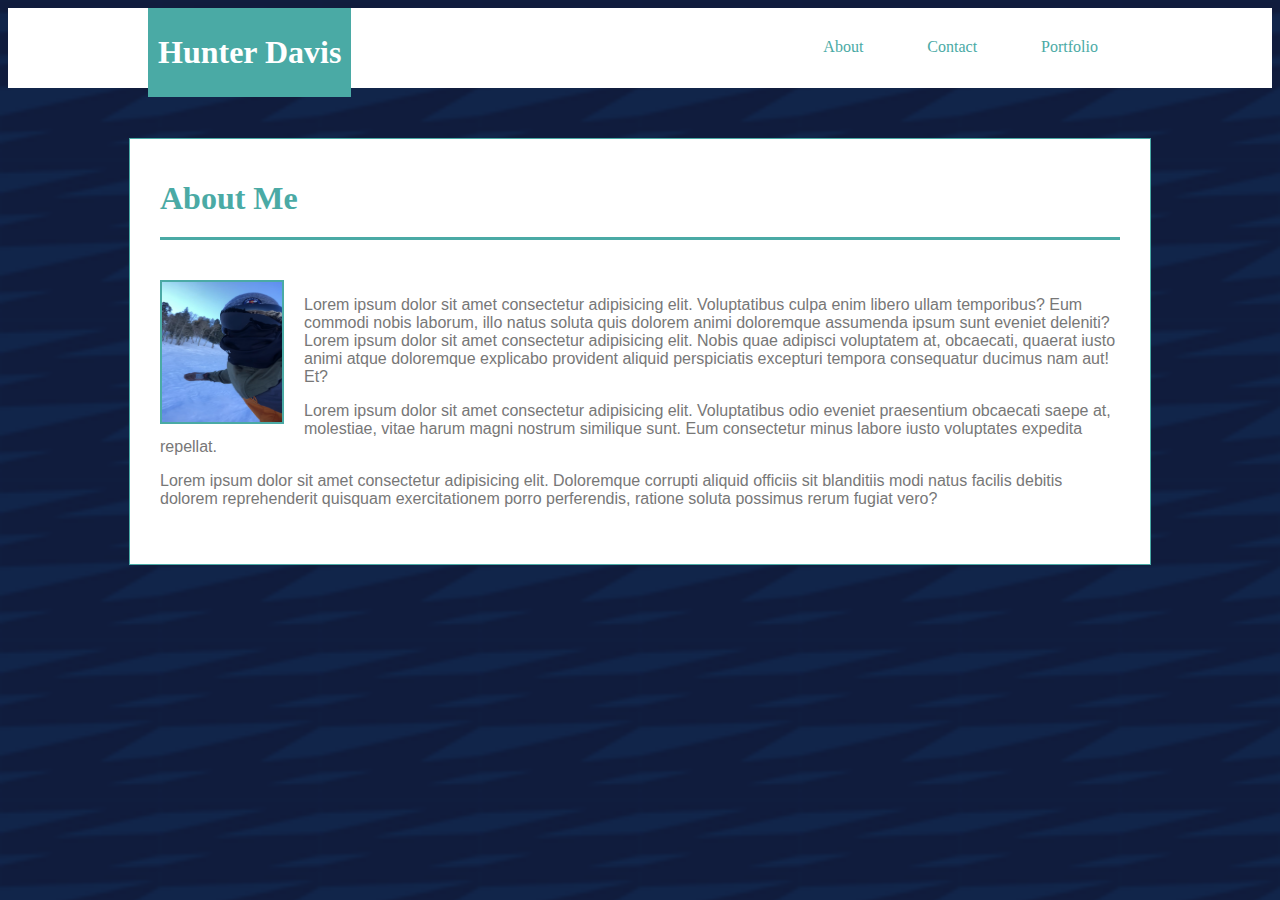
<file: index.html>
<!DOCTYPE html>
<html lang="en">

<head>
    <meta charset="UTF-8">
    <meta name="viewport" content="width=device-width, initial-scale=1.0">
    <meta http-equiv="X-UA-Compatible" content="ie=edge">
    <link rel="stylesheet" type="text/css" href="Assets/style.css">
    <title>Document</title>
</head>

<body>
    <div class="container">

        <div id="navbar">



            <nav>
                <h1 class="name">Hunter Davis</h1>
                <ul>
                    <li><a href="index.html">About</a></li>
                    <li><a href="contact.html">Contact</a></li>
                    <li><a href="portfolio.html">Portfolio</a></li>
                </ul>
            </nav>
        </div>
    </div>



    <div>


        <div>
            <section class="about_me">
                <h1>About Me</h1>
                <br>
                <img id="profile-pic" src="Assets/Images/IMG_0213.png" alt="Hunter">
                <p>Lorem ipsum dolor sit amet consectetur adipisicing elit. Voluptatibus culpa enim libero ullam
                    temporibus? Eum commodi nobis laborum, illo natus soluta quis dolorem animi doloremque assumenda
                    ipsum sunt eveniet deleniti? Lorem ipsum dolor sit amet consectetur adipisicing elit. Nobis quae
                    adipisci voluptatem at, obcaecati, quaerat iusto animi atque doloremque explicabo provident aliquid
                    perspiciatis excepturi tempora consequatur ducimus nam aut! Et?</p>
                <p>Lorem ipsum dolor sit amet consectetur adipisicing elit. Voluptatibus odio eveniet praesentium
                    obcaecati saepe at, molestiae, vitae harum magni nostrum similique sunt. Eum consectetur minus
                    labore iusto voluptates expedita repellat.</p>
                <p>Lorem ipsum dolor sit amet consectetur adipisicing elit. Doloremque corrupti aliquid officiis sit
                    blanditiis modi natus facilis debitis dolorem reprehenderit quisquam exercitationem porro
                    perferendis, ratione soluta possimus rerum fugiat vero?</p>
            </section>
        </div>
    </div>
    <div class="footer">

    </div>
</body>

</html>
</file>
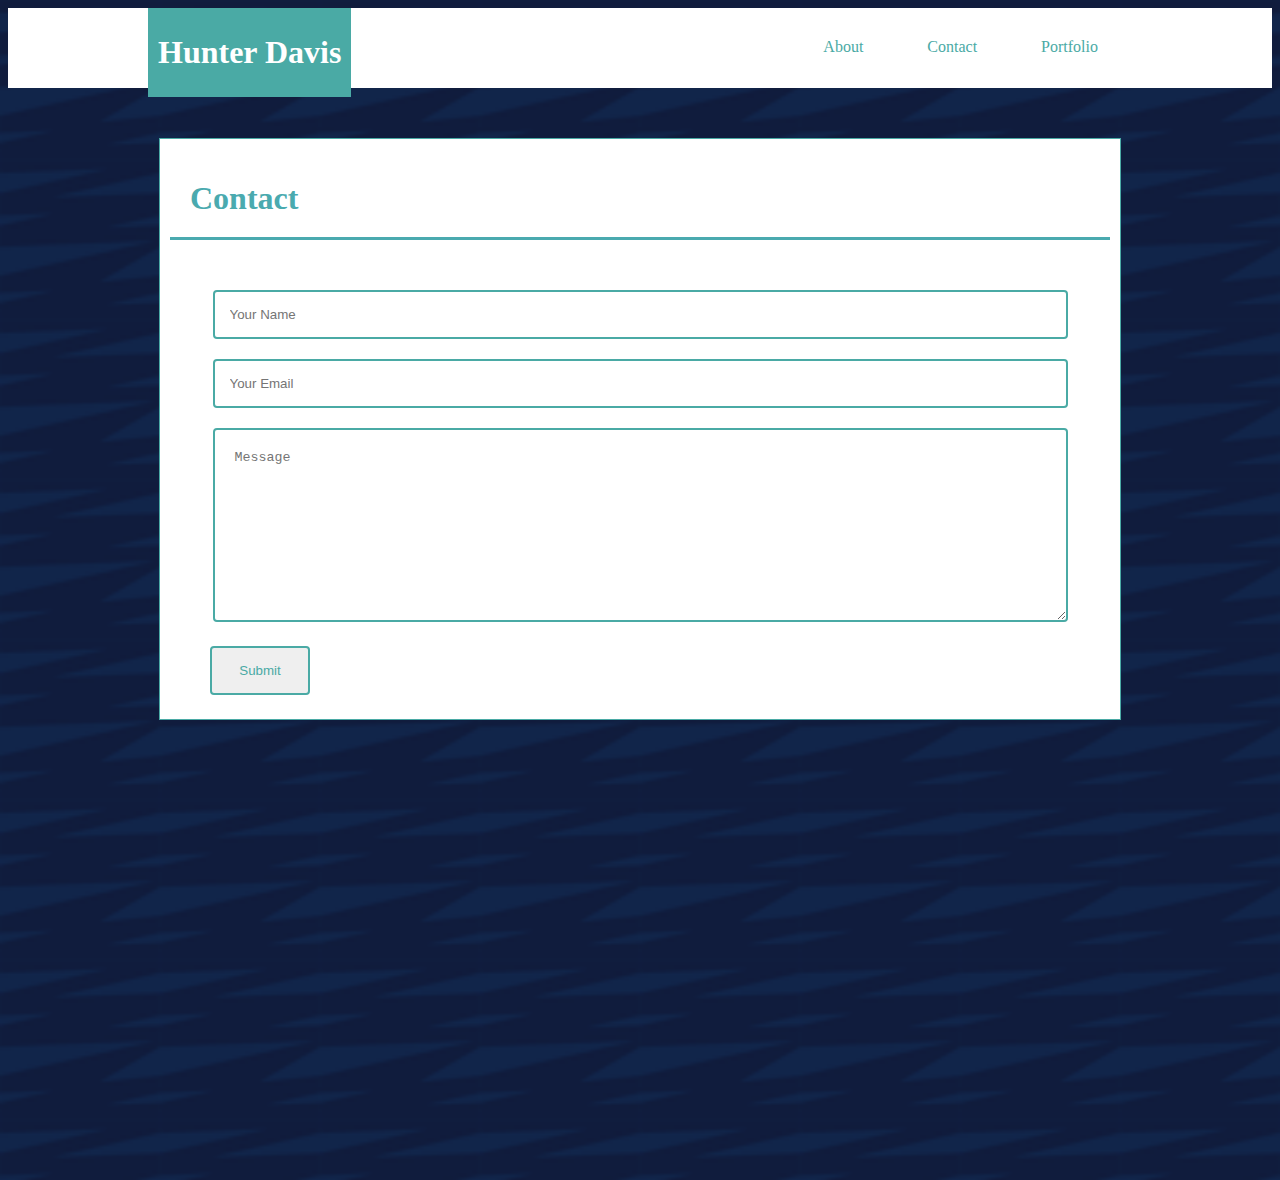
<file: contact.html>
<!DOCTYPE html>
<html lang="en">

<head>
    <meta charset="UTF-8">
    <meta name="viewport" content="width=device-width, initial-scale=1.0">
    <meta http-equiv="X-UA-Compatible" content="ie=edge">
    <link rel="stylesheet" type="text/css" href="Assets/style.css">
    <title>Document</title>
</head>

<body>
    <div class="container">

        <div id="navbar">



            <nav>
                <h1 class="name">Hunter Davis</h1>
                <ul>
                    <li><a href="index.html">About</a></li>
                    <li><a href="contact.html">Contact</a></li>
                    <li><a href="portfolio.html">Portfolio</a></li>
                </ul>
            </nav>
        </div>
    </div>

    <div class="main-content">
        <h1>Contact</h1>
        <br>
        <div class="contact-form">
            <form id="contact" method="post" action="">
                <input name="Name" type="text" class="form-control" placeholder="Your Name" required>
                <br>
                <input name="Email" type="email" class="form-control" placeholder="Your Email" required>
                <br>
                <textarea name="Message" id="form-message" cols="30" rows="10" placeholder="Message"></textarea>
                <br>
                <input type="button" value="Submit" class="submit-button">

            </form>
        </div>
    </div>
    <div class="footer">

    </div>
</body>

</html>
</file>
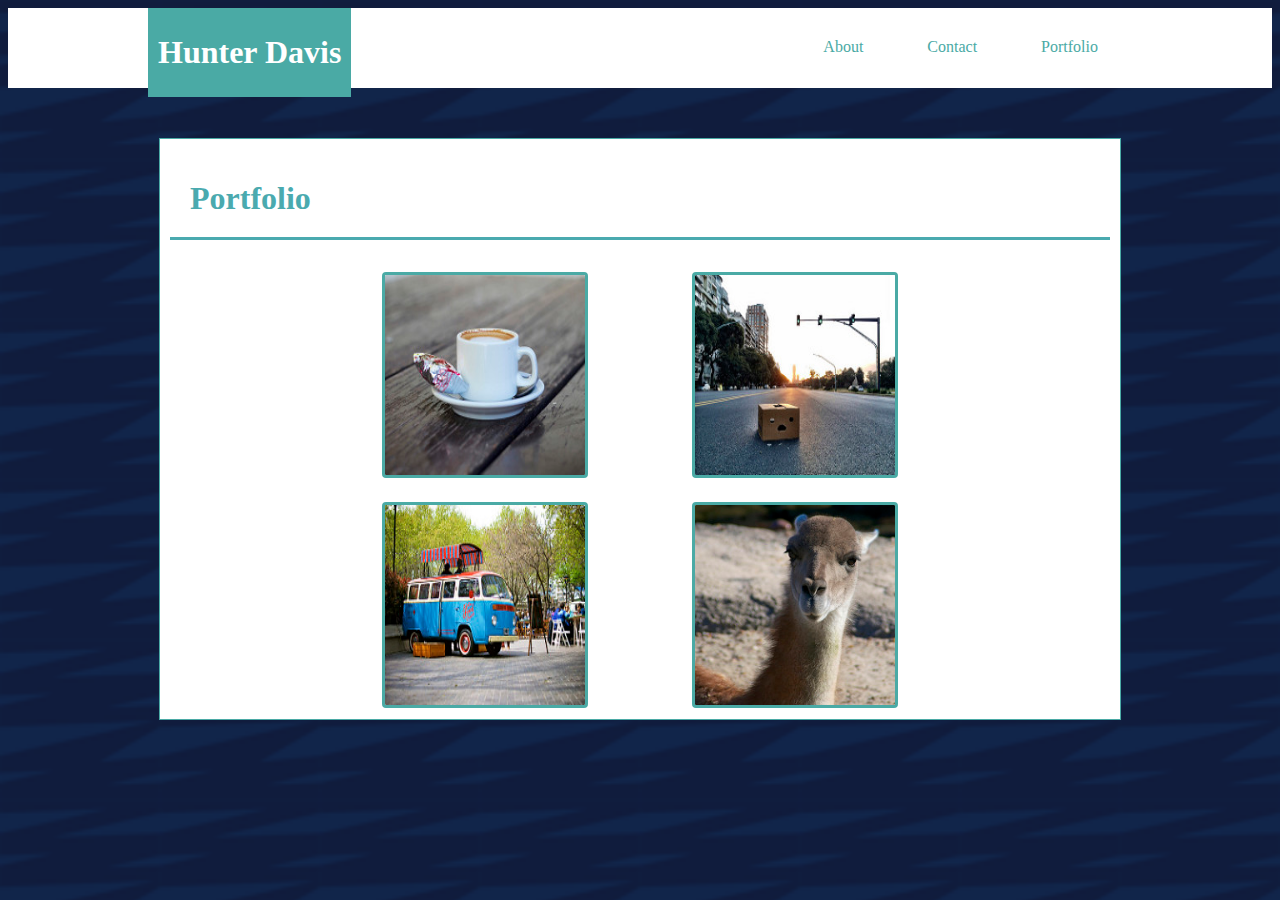
<file: portfolio.html>
<!DOCTYPE html>
<html lang="en">

<head>
    <meta charset="UTF-8">
    <meta name="viewport" content="width=device-width, initial-scale=1.0">
    <meta http-equiv="X-UA-Compatible" content="ie=edge">
    <link rel="stylesheet" type="text/css" href="Assets/style.css">
    <title>Document</title>
</head>

<body>
    <div class="container">

        <div id="navbar">



            <nav>
                <h1 class="name">Hunter Davis</h1>
                <ul>
                    <li><a href="index.html">About</a></li>
                    <li><a href="contact.html">Contact</a></li>
                    <li><a href="portfolio.html">Portfolio</a></li>
                </ul>
            </nav>
        </div>
    </div>

    <div class="main-content">
        <h1>Portfolio</h1>
        <section class="portfolio">
            <div>
                <img src="Assets/Images/11919279263_caae7da12e_m.jpg" alt="photo">
            </div>
            <div>
                <img src="Assets/Images/15704710718_3941098ed4_m.jpg" alt="photo">
            </div>
            <br>
            <div>
                <img src="Assets/Images/21396745299_971b03f05e_m.jpg" alt="photo">
            </div>
            <div>
                <img src="Assets/Images/7819800312_8a80ba0124_m.jpg" alt="photo">
            </div>
        </section>
    </div>
    <div class="footer">

    </div>
</body>

</html>
</file>
<file: Assets/style.css>
body {
    background: url(../Assets/Images/dark-paths/dark-paths.png) no-repeat;
    background-size: cover;
    background-attachment: fixed;
}

.container {
    margin: 0 auto;
    background: #fff;
    background-size: cover;
    width: 100%;
    height: 80px;
}

#navbar {
    width: 960px;
    text-align: center;
    position: absolute;
    margin-left: 140px;
}

.name {
    float: left;
    padding: 26px 10px 26px 10px;
    background: #4aaaa5;
    color: #fff;
    position: absolute;
    margin: 0 auto;
}

.container::after {
    content: '';
    display: table;
    clear: both;
}

nav ul {
    margin: 0;
    padding: 0;
    list-style: none;
    float: right;
}

nav li {
    display: inline-block;
    margin-left: 40px;
    padding-top: 30px;
}


nav a {
    text-decoration: none;
    color: #4aaaa5;
    padding: 10px;
    margin: 0 auto;
}

nav a:hover {
    font-weight: bold;
    text-transform: uppercase;
}

.main-content {
    width: 960px;
    text-align: center;
    background: #fff;
    height: 580px;
    margin: 50px auto;
    display: block;
    border: 1px solid #4aaaa5;
}

.main-content h1 {
    text-align: left;
    color: #4aaaaf;
    margin-left: 10px;
    padding: 20px;
    border-bottom: 3px solid;
    margin-right: 10px;
}

.about_me {
    width: 960px;
    margin: 50px auto;
    background: #fff;
    padding: 20px 30px 40px 30px;
    border: 1px solid #4aaaa5;
}

.about_me h1 {
    font-weight: 900;
    border-bottom: 3px solid;
    padding-bottom: 20px;
    color: #4aaaa5;
    font-family: 'Georgia', Times, 'Times New Roman', serif;
}

.about_me p {
    color: #777;
    font-family: 'Arial', 'Helvetica Neue', Helvetica, sans-serif;
}

#profile-pic {
    width: 120px;
    height: 140px;
    display: block;
    border: 2px solid #4aaaa5;
    float: left;
    margin-right: 20px;
}

.contact-form {
    height: 900px;
    width: 900px;
    margin: 0 auto;
}

input {
    width: 95%;
    padding: 15px;
    box-sizing: border-box;
    margin: 10px;
    border: 2px solid #4aaaa5;
    border-radius: 4px;
}

#form-message {
    width: 95%;
    box-sizing: border-box;
    padding: 20px;
    margin: 10px;
    border: 2px solid #4aaaa5;
    border-radius: 4px;

}

.submit-button {
    width: 100px;
    float: left;
    margin-left: 20px;
    color: #4aaaa5;
}

.submit-button:hover {
    background: #4aaaa5;
    color: #fff;
}

.portfolio div {
    display: inline-block;
    margin: 10px;
}

.portfolio img {
    /* float: left; */
    width: 200px;
    height: 200px;
    margin-right: 40px;
    margin-left: 40px;
    border: 3px solid #4aaaa5;
    border-radius: 4px;
}

@media only screen and (max-width: 980px) {
    * {
        box-sizing: border-box;
    }

    body {
        width: 980px;
    }

    .container {
        margin: 0 auto;
        background: #fff;
        background-size: cover;
        width: 100%;

    }

    #navbar {
        width: 100%;
        text-align: center;
        position: static;
        margin: 0 auto;
    }

    .name {
        margin-left: 30px;
    }

    .container::after {
        content: '';
        display: table;
        clear: both;
    }

    nav ul {
        margin-right: 40px;
    }

    .main-content {
        width: 62%;
        float: left;
        margin-left: 30px;
        margin-top: 25px;
    }



    .about_me {
        width: 60%;
        float: left;
        margin-left: 30px;
        margin-top: 25px;
    }

    .contact-form {
        width: 100%;
    }




}

@media only screen and (max-width: 768px) {
    * {
        box-sizing: border-box;
    }

    body {
        width: 768px;
    }

    .container {
        margin: 0 auto;
        background: #fff;
        background-size: cover;
        width: 768px;

    }



    .name {
        margin-left: 15px;
    }

    .main-content {
        width: 95%;
        margin: 20px 20px auto 12px;
    }



    .about_me {
        width: 95%;
        margin: 20px 20px auto 12px;
    }



    .contact-form {
        width: 100%;
    }


}

@media only screen and (max-width: 640px) {
    * {
        box-sizing: border-box;
    }

    body {
        width: 640px;
    }


    .container {

        width: 100%;
        height: 120px;

    }



    .name {
        display: block;
        width: 100%;
        margin: -8px auto;
    }

    nav ul {
        display: inline-block;
        margin: 50px auto;
        float: none;
    }



    .main-content {
        width: 96%;
        height: 100%;
        margin-bottom: 80px;
    }


    #profile-pic {
        width: 500px;
        height: 450px;
        float: none;
        margin: 0 auto;
    }

    .contact-form {
        width: 100%;
    }



    .portfolio img {
        display: block;
        width: 100%;
        height: 250px;
        margin-left: 15px;
    }
}
</file>
